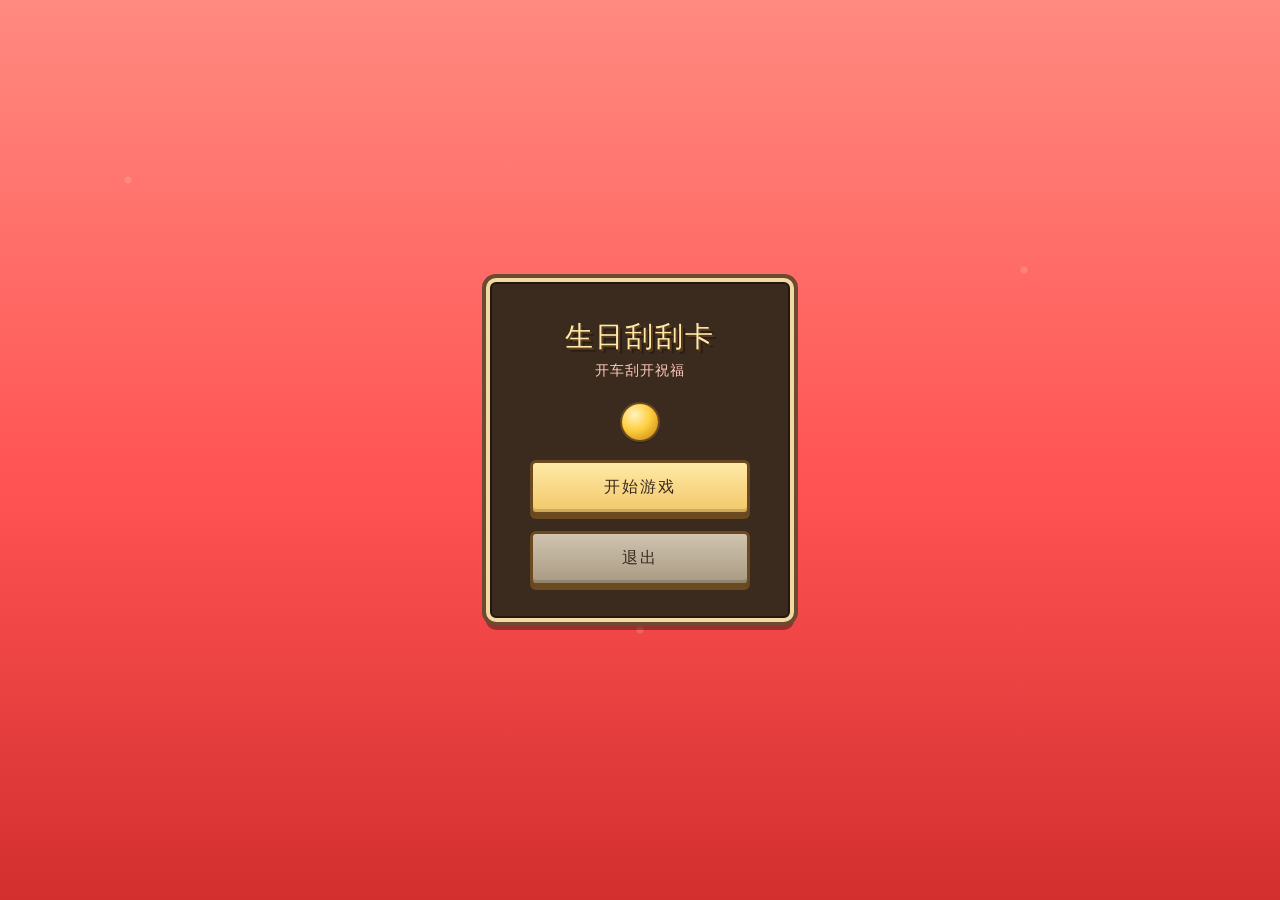
<file: index.html>
<!DOCTYPE html>
<html lang="zh-CN">
<head>
<meta charset="UTF-8" />
<meta name="viewport" content="width=device-width, initial-scale=1, maximum-scale=1, user-scalable=no, viewport-fit=cover" />
<meta name="theme-color" content="#4a7c3f" />
<meta name="mobile-web-app-capable" content="yes" />
<meta name="apple-mobile-web-app-capable" content="yes" />
<meta name="apple-mobile-web-app-status-bar-style" content="black-translucent" />
<meta name="apple-mobile-web-app-title" content="生日刮刮卡" />
<title>生日快乐 - 刮刮卡</title>
<link rel="manifest" href="manifest.json" />
<link rel="icon" href="icons/icon-192.png" />
<link rel="apple-touch-icon" href="icons/icon-192.png" />
<link rel="stylesheet" href="style.css" />
</head>
<body>

<!-- 开始菜单 -->
<div id="menu-screen" class="screen">
  <div class="menu-panel">
    <div class="menu-title">
      <span class="title-line">生日刮刮卡</span>
      <span class="title-sub">开车刮开祝福</span>
    </div>
    <div class="coin-icon-deco"></div>
    <button id="btn-start" class="menu-btn">开始游戏</button>
    <button id="btn-exit" class="menu-btn menu-btn-secondary">退出</button>
  </div>
</div>

<!-- 退出提示 -->
<div id="exit-screen" class="screen hidden">
  <div class="menu-panel">
    <div class="menu-title"><span class="title-line">再见！</span></div>
    <p class="exit-text">感谢游玩，关闭此页面即可退出。</p>
    <button id="btn-back-to-menu" class="menu-btn">返回菜单</button>
  </div>
</div>

<!-- 游戏主界面 -->
<div id="game-screen" class="screen hidden">
  <div id="hud">
    <div id="scratch-counter">
      <span class="progress-icon">🎂</span>
      <span id="scratch-progress">0%</span>
    </div>
    <button id="btn-quit" aria-label="返回菜单">菜单</button>
  </div>

  <canvas id="game-canvas"></canvas>

  <!-- 虚拟方向键（四个方向） -->
  <div id="dpad">
    <button id="dpad-up" class="dpad-btn dpad-up" aria-label="上">▲</button>
    <button id="dpad-left" class="dpad-btn dpad-left" aria-label="左">◀</button>
    <button id="dpad-right" class="dpad-btn dpad-right" aria-label="右">▶</button>
    <button id="dpad-down" class="dpad-btn dpad-down" aria-label="下">▼</button>
  </div>
</div>

<script src="game.js"></script>
</body>
</html>
</file>
<file: style.css>
/* 像素风 - 生日刮刮卡 */
@font-face {
  font-family: "PixelFont";
  src: local("Menlo");
}

* {
  box-sizing: border-box;
  -webkit-tap-highlight-color: transparent;
  user-select: none;
  -webkit-user-select: none;
  touch-action: none;
}

html, body {
  margin: 0;
  padding: 0;
  width: 100%;
  height: 100%;
  overflow: hidden;
  background: #1e2a1a;
  font-family: "PixelFont", "Menlo", "Courier New", monospace;
  color: #fff6e0;
  image-rendering: pixelated;
}

.screen {
  position: fixed;
  inset: 0;
  width: 100%;
  height: 100%;
  display: flex;
  align-items: center;
  justify-content: center;
}

.hidden {
  display: none !important;
}

/* ---- 菜单界面 ---- */
#menu-screen, #exit-screen {
  background: linear-gradient(180deg, #ff8a80 0%, #ff5252 55%, #d32f2f 100%);
  background-image:
    radial-gradient(circle at 10% 20%, rgba(255,255,255,0.15) 0 3px, transparent 4px),
    radial-gradient(circle at 80% 30%, rgba(255,255,255,0.15) 0 3px, transparent 4px),
    radial-gradient(circle at 50% 70%, rgba(255,255,255,0.15) 0 3px, transparent 4px),
    linear-gradient(180deg, #ff8a80 0%, #ff5252 55%, #d32f2f 100%);
}

.menu-panel {
  background: #3b2a1e;
  border: 4px solid #f2d9a1;
  box-shadow:
    0 0 0 4px #6b4a2f,
    0 8px 0 rgba(0,0,0,0.35),
    inset 0 0 0 2px #23160e;
  border-radius: 10px;
  padding: 36px 40px 32px;
  display: flex;
  flex-direction: column;
  align-items: center;
  gap: 16px;
  max-width: 86vw;
}

.menu-title {
  display: flex;
  flex-direction: column;
  align-items: center;
  margin-bottom: 8px;
  text-align: center;
}

.title-line {
  font-size: 28px;
  letter-spacing: 2px;
  color: #ffe9a8;
  text-shadow: 2px 2px 0 #5a3b1f, 4px 4px 0 rgba(0,0,0,0.3);
}

.title-sub {
  font-size: 14px;
  color: #ffccbc;
  margin-top: 6px;
  letter-spacing: 1px;
}

.exit-text {
  font-size: 13px;
  color: #e8dcc0;
  text-align: center;
  max-width: 240px;
  line-height: 1.6;
}

.coin-icon-deco {
  width: 36px;
  height: 36px;
  border-radius: 50%;
  background: radial-gradient(circle at 35% 30%, #fff3c0, #ffcf3f 45%, #d99a1e 80%, #8a5c10 100%);
  box-shadow: 0 0 0 2px #6b4a1f, 0 3px 0 rgba(0,0,0,0.3);
  margin-bottom: 4px;
  animation: coinSpin 1.6s linear infinite;
}

@keyframes coinSpin {
  0%, 100% { transform: scaleX(1); }
  50% { transform: scaleX(0.15); }
}

.menu-btn {
  width: 220px;
  padding: 14px 0;
  font-family: inherit;
  font-size: 16px;
  letter-spacing: 2px;
  color: #3b2a1e;
  background: linear-gradient(180deg, #ffe9a8 0%, #f2c869 100%);
  border: 3px solid #6b4a1f;
  border-radius: 6px;
  box-shadow: 0 4px 0 #6b4a1f, inset 0 -3px 0 rgba(0,0,0,0.15);
  cursor: pointer;
  transition: transform 0.05s ease;
}

.menu-btn:active {
  transform: translateY(3px);
  box-shadow: 0 1px 0 #6b4a1f, inset 0 -3px 0 rgba(0,0,0,0.15);
}

.menu-btn-secondary {
  background: linear-gradient(180deg, #d0c4b0 0%, #a99a82 100%);
  color: #3b2a1e;
}

/* ---- 游戏主界面 ---- */
#game-screen {
  flex-direction: column;
  background: #a67c52;
}

#game-canvas {
  position: absolute;
  inset: 0;
  width: 100%;
  height: 100%;
  display: block;
  background: #a67c52;
}

#hud {
  position: absolute;
  top: 0;
  left: 0;
  right: 0;
  display: flex;
  justify-content: space-between;
  align-items: center;
  padding: max(10px, env(safe-area-inset-top)) 14px 0 14px;
  z-index: 10;
  pointer-events: none;
}

#scratch-counter {
  display: flex;
  align-items: center;
  gap: 8px;
  background: rgba(35, 22, 14, 0.75);
  border: 2px solid #f2d9a1;
  border-radius: 20px;
  padding: 6px 14px 6px 8px;
  pointer-events: auto;
}

.progress-icon {
  font-size: 20px;
  flex-shrink: 0;
}

#scratch-progress {
  font-size: 18px;
  color: #ffe9a8;
  text-shadow: 1px 1px 0 #23160e;
  min-width: 3em;
}

#btn-quit {
  pointer-events: auto;
  font-family: inherit;
  font-size: 12px;
  letter-spacing: 1px;
  color: #3b2a1e;
  background: linear-gradient(180deg, #ffe9a8 0%, #f2c869 100%);
  border: 2px solid #6b4a1f;
  border-radius: 16px;
  padding: 8px 14px;
  box-shadow: 0 3px 0 #6b4a1f;
}

#btn-quit:active {
  transform: translateY(2px);
  box-shadow: 0 1px 0 #6b4a1f;
}

/* ---- 虚拟方向键（四方向） ---- */
#dpad {
  position: absolute;
  left: max(18px, env(safe-area-inset-left));
  bottom: max(18px, env(safe-area-inset-bottom));
  width: 150px;
  height: 150px;
  z-index: 10;
}

.dpad-btn {
  position: absolute;
  width: 50px;
  height: 50px;
  background: rgba(35, 22, 14, 0.65);
  border: 2px solid rgba(242, 217, 161, 0.85);
  border-radius: 10px;
  color: #ffe9a8;
  font-size: 18px;
  display: flex;
  align-items: center;
  justify-content: center;
  padding: 0;
}

.dpad-btn:active,
.dpad-btn.active {
  background: rgba(242, 217, 161, 0.85);
  color: #3b2a1e;
}

.dpad-up { top: 0; left: 50px; }
.dpad-left { top: 50px; left: 0; }
.dpad-right { top: 50px; left: 100px; }
.dpad-down { top: 100px; left: 50px; }

@media (min-width: 700px) {
  #dpad { width: 180px; height: 180px; }
  .dpad-btn { width: 60px; height: 60px; font-size: 22px; }
  .dpad-up { left: 60px; }
  .dpad-left { top: 60px; left: 0; }
  .dpad-right { top: 60px; left: 120px; }
  .dpad-down { top: 120px; left: 60px; }
}
</file>
